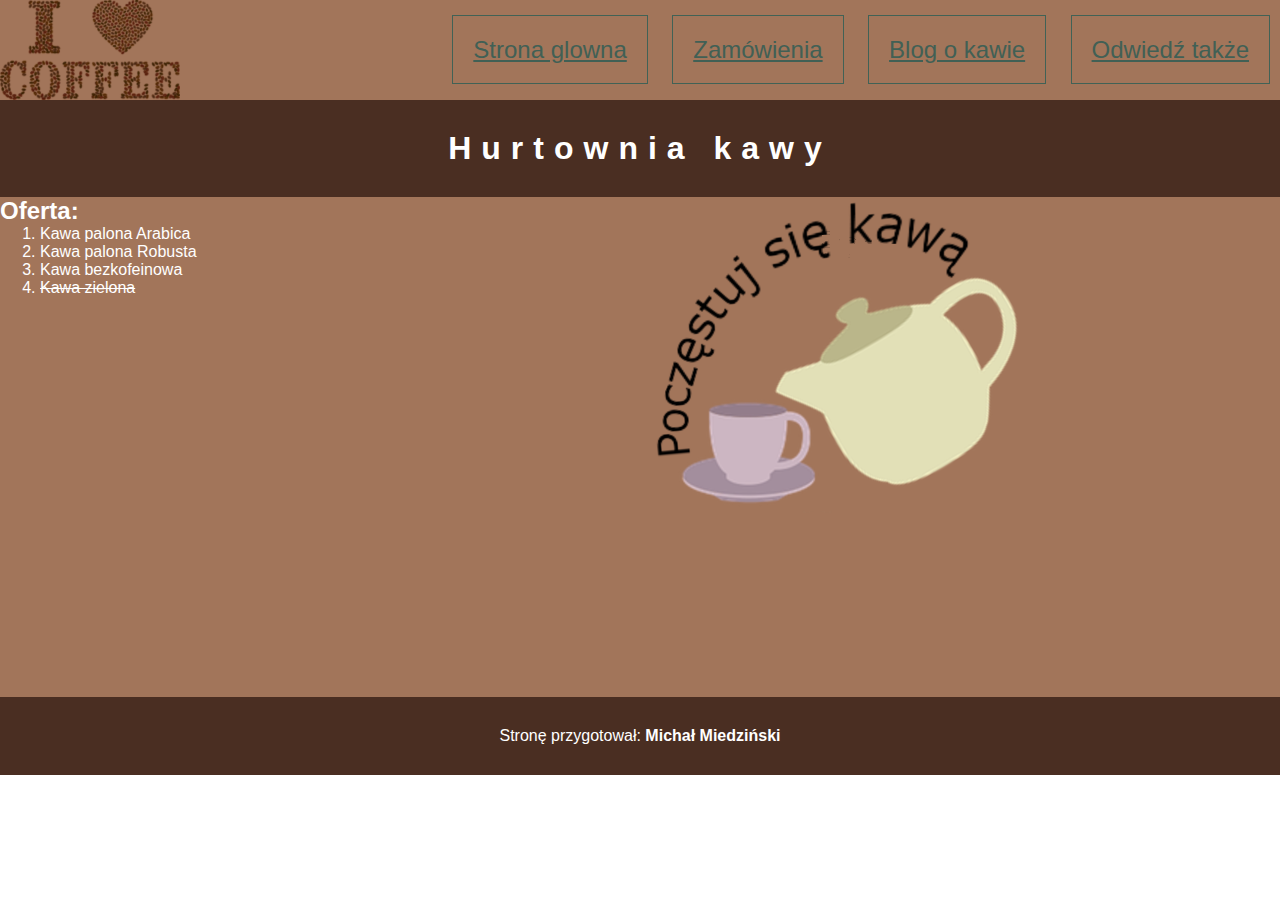
<file: index.html>
<!DOCTYPE html>
<html lang="pl">

<head>
  <meta charset="UTF-8">
  <meta name="viewport" content="width=device-width, initial-scale=1.0">
  <meta http-equiv="X-UA-Compatible" content="ie=edge">

  <title>Hurtownia</title>

  <link rel="stylesheet" href="styl4.css">
</head>

<body>
  <section class="lewo">
    <img src="logo.png" alt="hurtownia">
  </section>

  <section class="menu">
    <a href="index.html">Strona glowna</a>
    <a href="zamowienia.html">Zamówienia</a>
    <a href="blog.html">Blog o kawie</a>
    <a href="http://gatunki-kawy.pl/">Odwiedź także</a>
  </section>

  <section class="header">
    <h1>Hurtownia kawy</h1>
  </section>

  <section class="main">
    <h2>Oferta:</h2>
    <ol>
      <li>Kawa palona Arabica</li>
      <li>Kawa palona Robusta</li>
      <li>Kawa bezkofeinowa</li>
      <li>Kawa zielona</li>
    </ol>
  </section>

  <section class="main">
    <img src="kawa.png" alt="Poczęstuj się">
  </section>

  <section class="header">
    Stronę przygotował: <b>Michał Miedziński</b>
  </section>

</body>

</html>
</file>
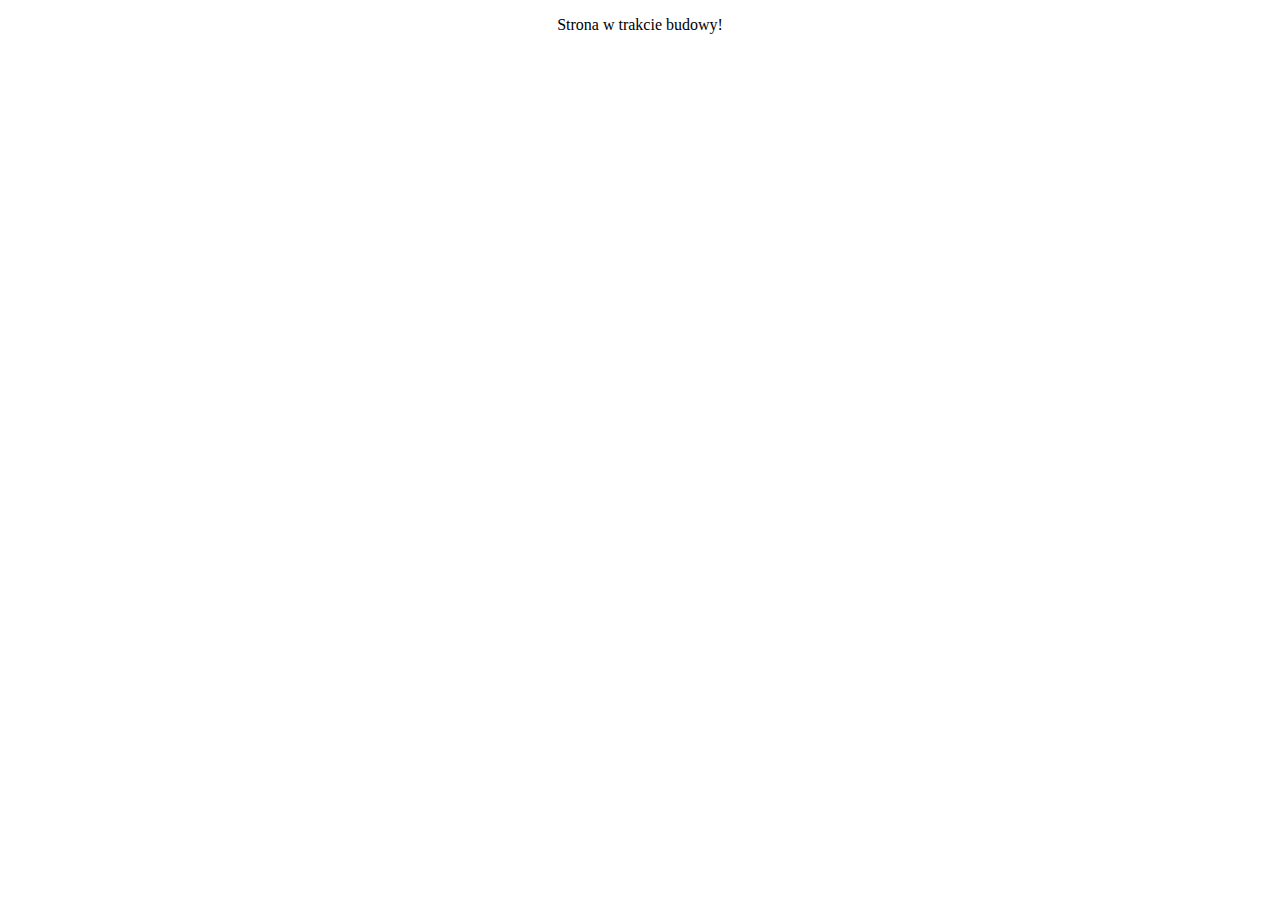
<file: blog.html>
<!DOCTYPE html>
<html lang="pl">

<head>

  <meta charset="UTF-8">
  <meta name="viewport" content="width=device-width, initial-scale=1.0">
  <meta http-equiv="X-UA-Compatible" content="ie=edge">

  <title>Strona w trakcie budowy!</title>
</head>

<body>
  <p style="text-align: center;">Strona w trakcie budowy!</p>
</body>

</html>
</file>
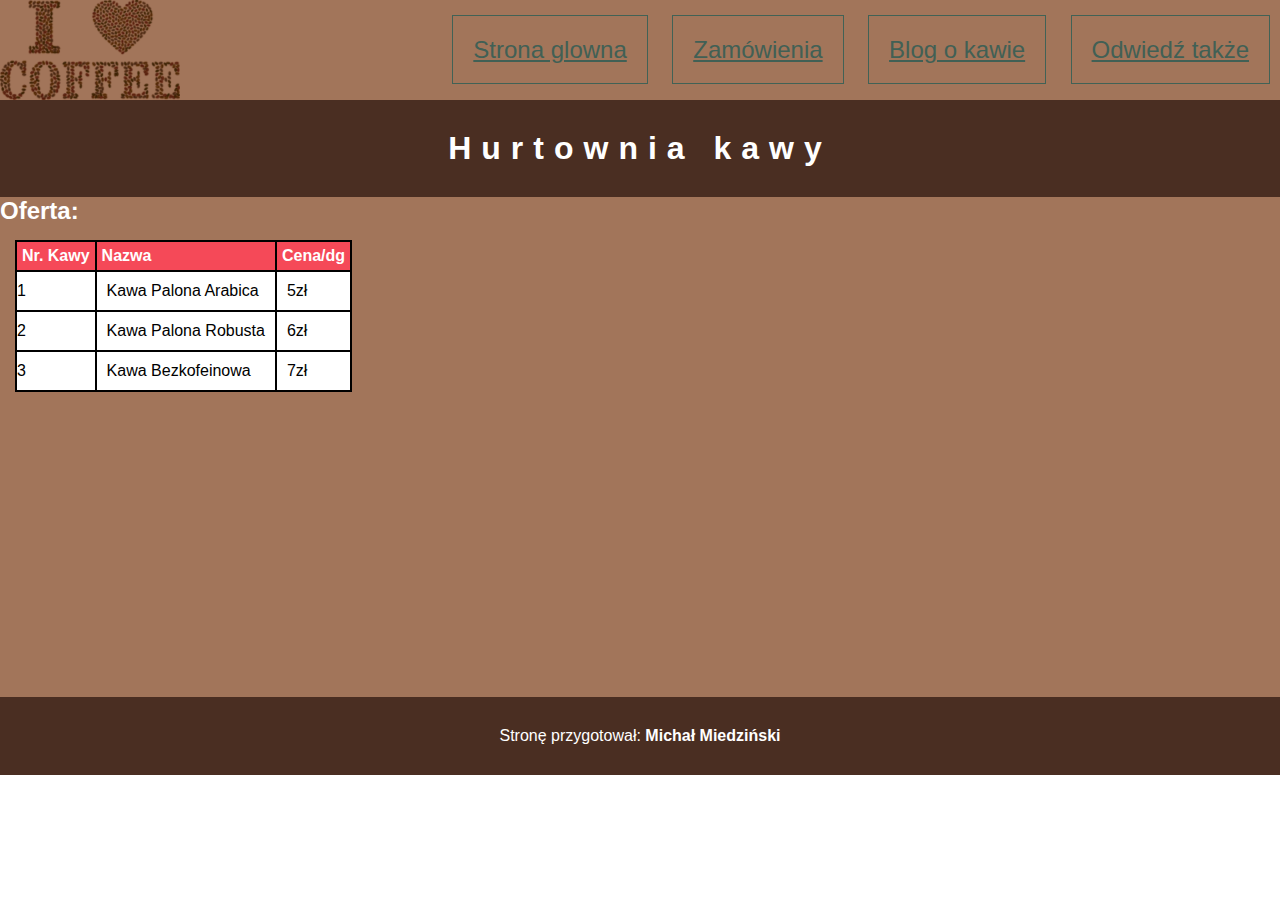
<file: zamowienia.html>
<!DOCTYPE html>
<html lang="pl">

<head>
  <meta charset="UTF-8">
  <meta name="viewport" content="width=device-width, initial-scale=1.0">
  <meta http-equiv="X-UA-Compatible" content="ie=edge">

  <title>Hurtownia</title>

  <link rel="stylesheet" href="styl4.css">

</head>

<body>
  <section class="lewo">
    <img src="logo.png" alt="hurtownia">
  </section>

  <section class="menu">
    <a href="index.html">Strona glowna</a>
    <a href="zamowienia.html">Zamówienia</a>
    <a href="blog.html">Blog o kawie</a>
    <a href="http://gatunki-kawy.pl/">Odwiedź także</a>
  </section>

  <section class="header">
    <h1>Hurtownia kawy</h1>
  </section>

  <section class="main">
    <h2>Oferta:</h2>
    <table>
      <tr>
        <th>Nr. Kawy</th>
        <th>Nazwa</th>
        <th>Cena/dg</th>
      </tr>
      <tr>
        <td class="ajdi">1</td>
        <td>Kawa Palona Arabica</td>
        <td>5zł</td>

      </tr>
      <tr>
        <td class="ajdi">2</td>
        <td>Kawa Palona Robusta</td>
        <td>6zł</td>

      </tr>
      <tr>
        <td class="ajdi">3</td>
        <td>Kawa Bezkofeinowa</td>
        <td>7zł</td>

      </tr>


    </table>
  </section>

  <section class="main">

  </section>

  <section class="header">
    Stronę przygotował: <b>Michał Miedziński</b>
  </section>

</body>

</html>
</file>
<file: styl4.css>
* {
  box-sizing: border-box;
  margin: 0 auto;
  font-family: Arial;
}

.lewo {
  background: rgb( 162,117,90);
  width: 20%;
  height: 100px;

  float: left;
}

.menu {
  background: rgb( 162,117,90);
  width: 80%;
  height: 100px;
  text-align: right;

  float: left;
}

.header {
  background: rgb(74, 46, 34);
  color: white;
  text-align: center;
  padding: 30px;

  clear: both;
}

.main {
  background: rgb( 162,117,90);
  color: white;
  width: 50%;
  height: 500px;

  float: left;
}

h1 {
  letter-spacing: 10px;
}

a {
  color: rgb(65, 96, 85);
  padding: 20px;
  margin: 10px;
  font-size: 150%;
  line-height: 100px;
  border: 1px solid rgb(65, 98, 86);
}

li:nth-child(4) {
  text-decoration: line-through;
}

table {
  margin: 15px;
  border: 2px black solid;
  border-collapse: collapse;

}


td,tr{
  padding: 10px;
  padding-left: 10px ;
  border: 2px black solid;
  border-collapse: collapse;
  background-color: white;
  color: black;
  text-align: left;
  
}th{

  border: 2px black solid;
  background-color: rgb(245, 73, 88);
  border-collapse: collapse;
  padding: 5px;
  color: white;
  text-align: left;
}
.ajdi {

  margin: 0;
  padding: 0px;

}
</file>
